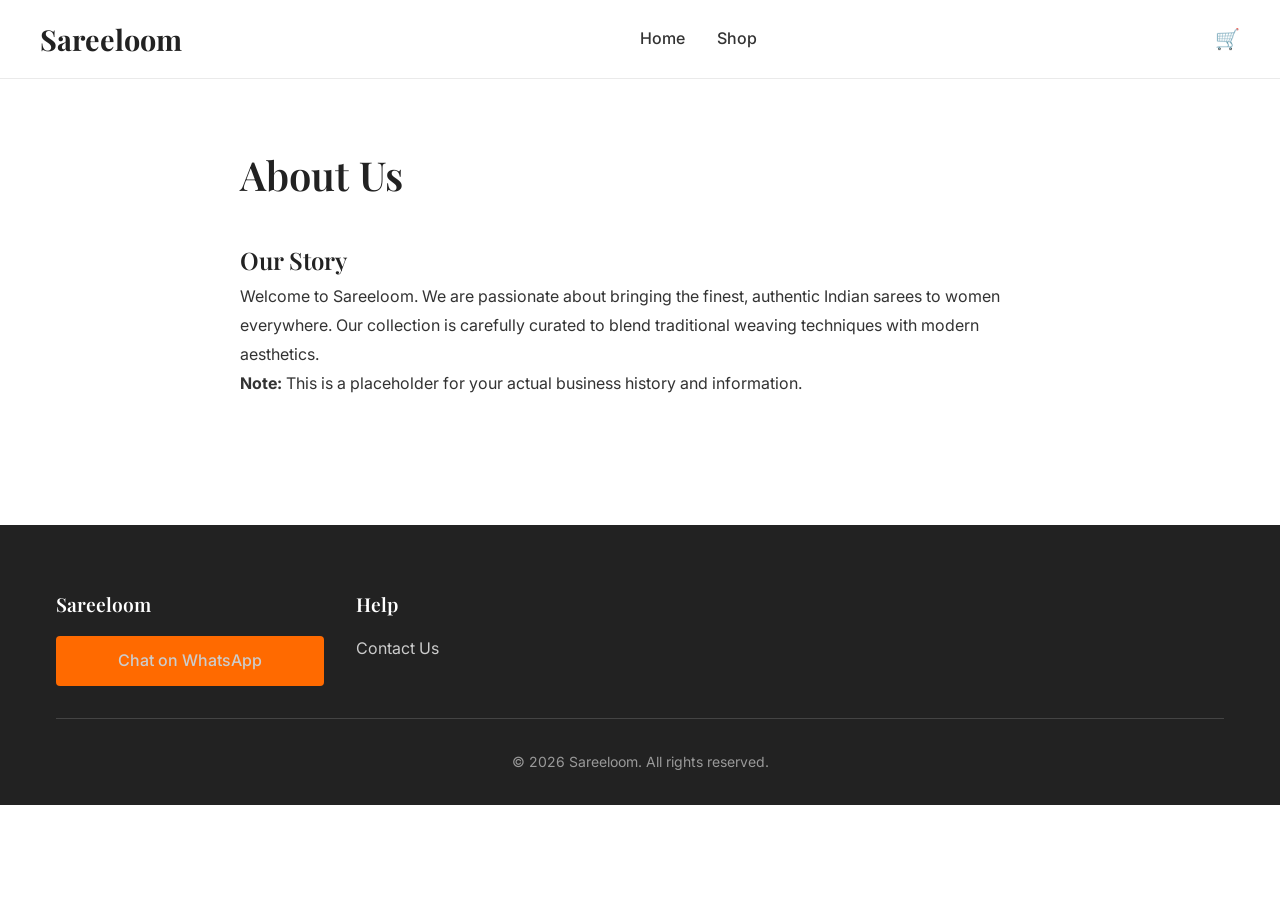
<file: about.html>
<!DOCTYPE html>
<html lang="en">
<head>
    <meta charset="UTF-8">
    <meta name="viewport" content="width=device-width, initial-scale=1.0">
    <title>About Us - Sareeloom</title>
    <link href="https://fonts.googleapis.com/css2?family=Playfair+Display:wght@400;600;700&family=Inter:wght@400;500;600&display=swap" rel="stylesheet">
    <link rel="stylesheet" href="css/styles.css">
</head>
<body>
    <header class="header">
        <div class="container header-content">
            <button class="mobile-menu-btn" id="mobile-menu-btn">☰</button>
            <a href="index.html" class="logo site-name-display">Sareeloom</a>
            <nav class="desktop-nav">
                <ul>
                    <li><a href="index.html">Home</a></li>
                    <li><a href="shop.html">Shop</a></li>
                </ul>
            </nav>
            <div class="header-actions">
                <a href="cart.html" class="icon-btn">
                    🛒
                    <span class="cart-count-badge" style="display: none;">0</span>
                </a>
            </div>
        </div>
    </header>

    <nav class="mobile-nav" id="mobile-nav">
        <ul>
            <li><a href="index.html">Home</a></li>
            <li><a href="shop.html">Shop</a></li>
            <li><a href="cart.html">Cart</a></li>
        </ul>
    </nav>

    <main class="container">
        <div style="max-width: 800px; margin: 0 auto; padding: 4rem 0;">
            <h1 class="section-title" style="text-align: left; margin-bottom: 2rem;">About Us</h1>
            <div style="line-height: 1.8;">

                <h2>Our Story</h2>
                <p>Welcome to <span class="site-name-display"></span>. We are passionate about bringing the finest, authentic Indian sarees to women everywhere. Our collection is carefully curated to blend traditional weaving techniques with modern aesthetics.</p>
                <p><strong>Note:</strong> This is a placeholder for your actual business history and information.</p>

            </div>
        </div>
    </main>

    <footer class="footer">
        <div class="container">
            <div class="footer-grid">
                <div class="footer-col">
                    <h3 class="site-name-display">Sareeloom</h3>
                    <a href="#" class="btn btn-primary btn-block whatsapp-cta">Chat on WhatsApp</a>
                </div>
                <div class="footer-col">
                    <h3>Help</h3>
                    <ul>
                        <li><a href="contact.html">Contact Us</a></li>
                    </ul>
                </div>
            </div>
            <div class="footer-bottom">
                <p>&copy; <span class="current-year"></span> <span class="site-name-display"></span>. All rights reserved.</p>
            </div>
        </div>
    </footer>

    <script src="js/config.js"></script>
    <script src="js/utils.js"></script>
    <script src="js/cart.js"></script>
    <script src="js/app.js"></script>
    <script>
        document.addEventListener('DOMContentLoaded', () => {
            document.querySelectorAll('.whatsapp-cta').forEach(btn => {
                btn.href = `https://wa.me/${window.siteConfig.BUSINESS_WHATSAPP_NUMBER}`;
                btn.target = "_blank";
            });

            if(document.getElementById('contact-email')) {
                document.getElementById('contact-email').textContent = window.siteConfig.BUSINESS_EMAIL;
                document.getElementById('contact-phone').textContent = window.siteConfig.BUSINESS_PHONE;
                document.getElementById('contact-hours').textContent = window.siteConfig.BUSINESS_HOURS;
            }
        });
    </script>
</body>
</html>
</file>
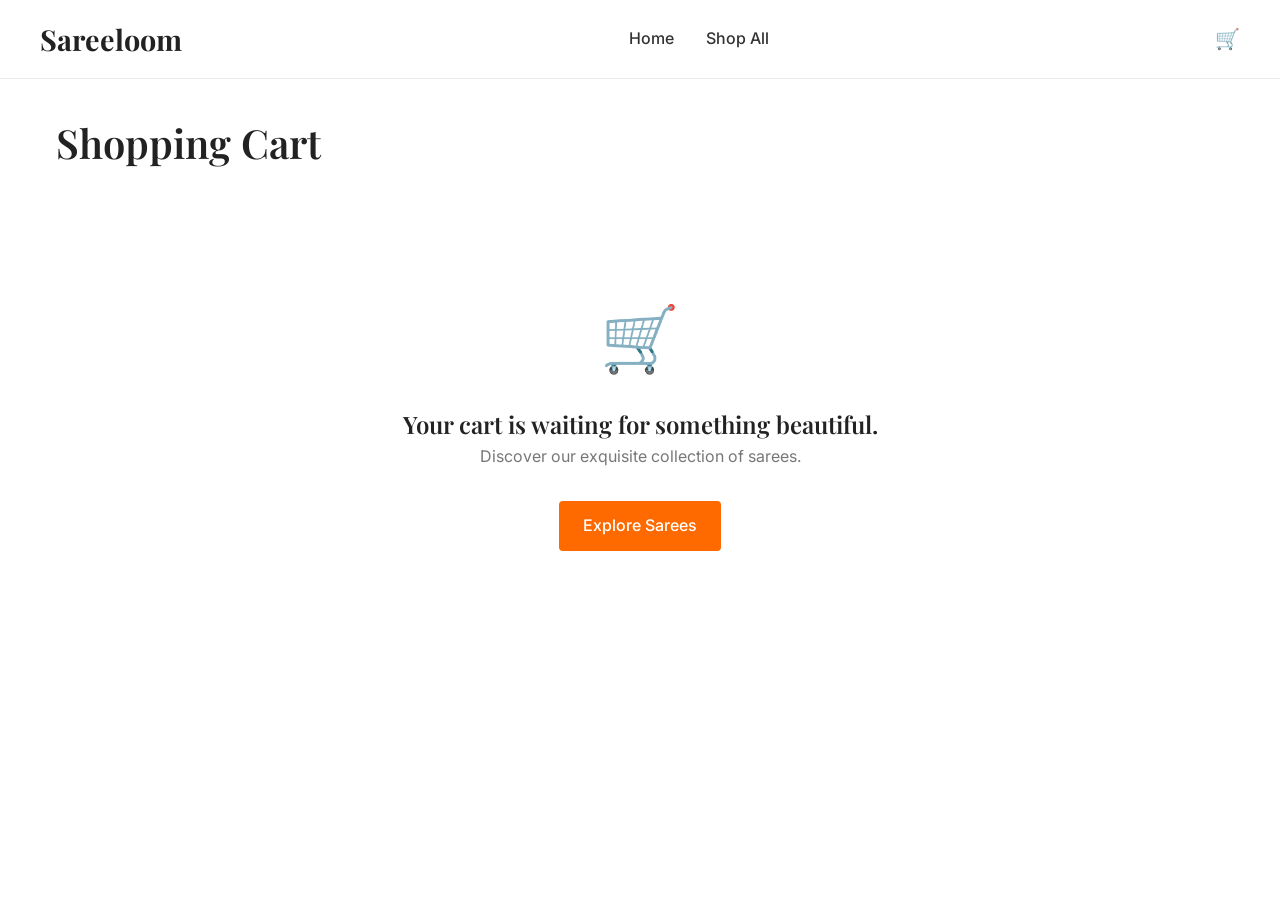
<file: cart.html>
<!DOCTYPE html>
<html lang="en">
<head>
    <meta charset="UTF-8">
    <meta name="viewport" content="width=device-width, initial-scale=1.0">
    <title>Shopping Cart - Sareeloom</title>
    <link href="https://fonts.googleapis.com/css2?family=Playfair+Display:wght@400;600;700&family=Inter:wght@400;500;600&display=swap" rel="stylesheet">
    <link rel="stylesheet" href="css/styles.css">
    <style>
        .cart-layout {
            display: flex;
            flex-direction: column;
            gap: 2rem;
            padding: 2rem 0;
        }

        .cart-items {
            flex-grow: 1;
        }

        .cart-summary {
            background-color: var(--light-bg);
            padding: 2rem;
            border-radius: 4px;
            height: max-content;
        }

        .cart-item {
            display: flex;
            gap: 1rem;
            padding: 1.5rem 0;
            border-bottom: 1px solid var(--border-color);
        }

        .cart-item-img {
            width: 100px;
            height: 133px;
            object-fit: cover;
            border-radius: 4px;
        }

        .cart-item-details {
            flex-grow: 1;
            display: flex;
            flex-direction: column;
            justify-content: space-between;
        }

        .cart-item-title {
            font-size: 1.1rem;
            margin-bottom: 0.25rem;
        }

        .cart-item-id {
            font-size: 0.8rem;
            color: var(--text-muted);
            margin-bottom: 1rem;
        }

        .cart-item-actions {
            display: flex;
            justify-content: space-between;
            align-items: center;
        }

        .qty-controls {
            display: flex;
            align-items: center;
            border: 1px solid var(--border-color);
            border-radius: 4px;
        }

        .qty-controls button {
            background: none;
            border: none;
            padding: 0.25rem 0.75rem;
            cursor: pointer;
        }

        .qty-controls span {
            padding: 0 0.5rem;
            min-width: 30px;
            text-align: center;
        }

        .remove-btn {
            background: none;
            border: none;
            color: #d32f2f;
            cursor: pointer;
            font-size: 0.9rem;
            text-decoration: underline;
        }

        .summary-row {
            display: flex;
            justify-content: space-between;
            margin-bottom: 1rem;
            padding-bottom: 1rem;
            border-bottom: 1px solid var(--border-color);
        }

        .summary-total {
            font-size: 1.25rem;
            font-weight: 600;
            border-bottom: none;
            margin-bottom: 1.5rem;
        }

        .coupon-box {
            display: flex;
            gap: 0.5rem;
            margin-bottom: 1.5rem;
        }

        @media (min-width: 768px) {
            .cart-layout {
                flex-direction: row;
            }
            .cart-summary {
                width: 350px;
                flex-shrink: 0;
            }
        }
    </style>
</head>
<body>
    <header class="header">
        <div class="container header-content">
            <button class="mobile-menu-btn" id="mobile-menu-btn">☰</button>
            <a href="index.html" class="logo site-name-display">Sareeloom</a>
            <nav class="desktop-nav">
                <ul>
                    <li><a href="index.html">Home</a></li>
                    <li><a href="shop.html">Shop All</a></li>
                </ul>
            </nav>
            <div class="header-actions">
                <a href="cart.html" class="icon-btn">
                    🛒
                    <span class="cart-count-badge" style="display: none;">0</span>
                </a>
            </div>
        </div>
    </header>

    <main class="container">
        <h1 class="section-title" style="text-align: left; margin-top: 2rem; margin-bottom: 0;">Shopping Cart</h1>

        <div id="cart-container" class="cart-layout">
            <!-- Rendered by JS -->
        </div>
    </main>

    <script src="js/config.js"></script>
    <script src="js/products.js"></script>
    <script src="js/utils.js"></script>
    <script src="js/cart.js"></script>
    <script src="js/app.js"></script>
    <script>
        document.addEventListener('DOMContentLoaded', () => {
            const container = document.getElementById('cart-container');

            function renderCart() {
                const cart = cartManager.getCart();
                const totals = cartManager.getCartTotals();

                if (cart.length === 0) {
                    container.innerHTML = `
                        <div style="text-align: center; width: 100%; padding: 5rem 0;">
                            <div style="font-size: 4rem; margin-bottom: 1rem;">🛒</div>
                            <h2>Your cart is waiting for something beautiful.</h2>
                            <p style="color: var(--text-muted); margin-bottom: 2rem;">Discover our exquisite collection of sarees.</p>
                            <a href="shop.html" class="btn btn-primary">Explore Sarees</a>
                        </div>
                    `;
                    return;
                }

                let itemsHtml = '<div class="cart-items">';
                cart.forEach((item, index) => {
                    itemsHtml += `
                        <div class="cart-item">
                            <img src="${item.image}" alt="${item.name}" class="cart-item-img">
                            <div class="cart-item-details">
                                <div>
                                    <h3 class="cart-item-title">${item.name}</h3>
                                    <div class="cart-item-id">ID: ${item.id}</div>
                                    <div style="font-weight: 600; color: var(--primary-color);">${utils.formatCurrency(item.price)}</div>
                                </div>
                                <div class="cart-item-actions">
                                    <div class="qty-controls">
                                        <button onclick="updateQty(${index}, ${item.quantity - 1})">-</button>
                                        <span>${item.quantity}</span>
                                        <button onclick="updateQty(${index}, ${item.quantity + 1})">+</button>
                                    </div>
                                    <button class="remove-btn" onclick="removeItem(${index})">Remove</button>
                                </div>
                            </div>
                        </div>
                    `;
                });
                itemsHtml += '</div>';

                const appliedCoupon = cartManager.getAppliedCoupon();

                let summaryHtml = `
                    <div class="cart-summary">
                        <h3>Order Summary</h3>
                        <div style="margin-top: 1.5rem;">
                            <div class="summary-row">
                                <span>Subtotal</span>
                                <span>${utils.formatCurrency(totals.subtotal)}</span>
                            </div>

                            ${appliedCoupon ? `
                                <div class="summary-row" style="color: #388e3c;">
                                    <span>Discount (${appliedCoupon}) <button onclick="removeCoupon()" style="background:none; border:none; color:red; cursor:pointer; font-size:0.8rem;">[Remove]</button></span>
                                    <span>-${utils.formatCurrency(totals.discount)}</span>
                                </div>
                            ` : ''}

                            <div class="summary-row">
                                <span>Shipping</span>
                                <span>${totals.shipping === 0 ? 'FREE' : utils.formatCurrency(totals.shipping)}</span>
                            </div>

                            <div class="summary-row summary-total">
                                <span>Total</span>
                                <span>${utils.formatCurrency(totals.total)}</span>
                            </div>

                            ${!appliedCoupon ? `
                                <div class="coupon-box">
                                    <input type="text" id="coupon-input" class="form-control" placeholder="Coupon Code">
                                    <button class="btn btn-outline" onclick="applyCoupon()">Apply</button>
                                </div>
                            ` : ''}

                            <a href="checkout.html" class="btn btn-primary btn-block">Proceed to Checkout</a>

                            <div style="margin-top: 1rem; font-size: 0.8rem; color: var(--text-muted); text-align: center;">
                                Shipping & taxes calculated at checkout.<br>
                                Payment handled via WhatsApp.
                            </div>
                        </div>
                    </div>
                `;

                container.innerHTML = itemsHtml + summaryHtml;
            }

            window.updateQty = function(index, newQty) {
                if (newQty < 1) return;
                cartManager.updateQuantity(index, newQty);
                renderCart();
            };

            window.removeItem = function(index) {
                cartManager.removeFromCart(index);
                renderCart();
            };

            window.applyCoupon = function() {
                const input = document.getElementById('coupon-input').value.trim().toUpperCase();
                if (input) {
                    cartManager.applyCoupon(input);
                    renderCart();
                }
            };

            window.removeCoupon = function() {
                cartManager.removeCoupon();
                renderCart();
            };

            renderCart();
        });
    </script>
</body>
</html>
</file>
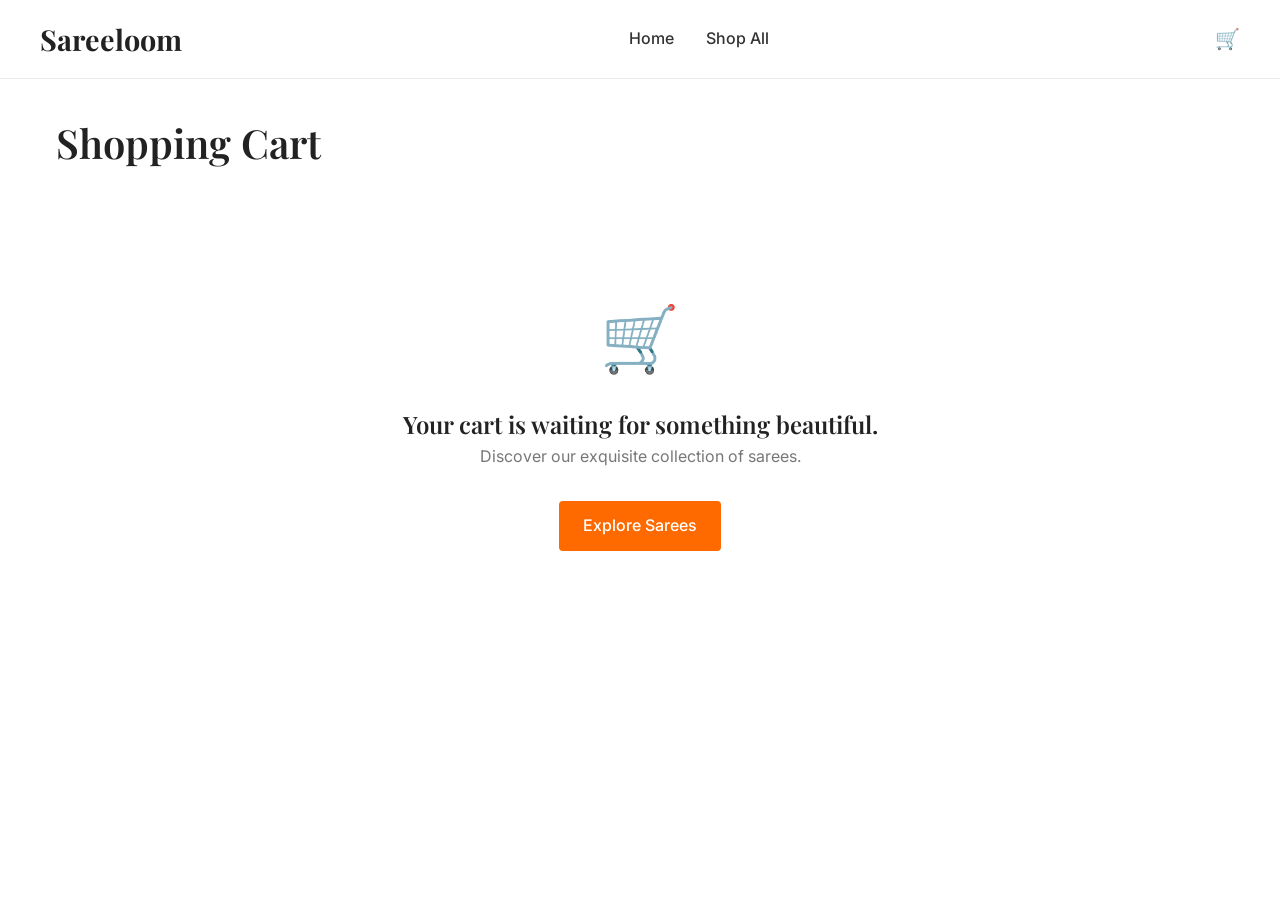
<file: checkout.html>
<!DOCTYPE html>
<html lang="en">
<head>
    <meta charset="UTF-8">
    <meta name="viewport" content="width=device-width, initial-scale=1.0">
    <title>Checkout - Sareeloom</title>
    <link href="https://fonts.googleapis.com/css2?family=Playfair+Display:wght@400;600;700&family=Inter:wght@400;500;600&display=swap" rel="stylesheet">
    <link rel="stylesheet" href="css/styles.css">
    <style>
        .checkout-layout {
            display: flex;
            flex-direction: column;
            gap: 2rem;
            padding: 2rem 0;
        }

        .checkout-form {
            flex-grow: 1;
        }

        .checkout-summary {
            background-color: var(--light-bg);
            padding: 2rem;
            border-radius: 4px;
            height: max-content;
        }

        .form-section {
            margin-bottom: 2rem;
            padding-bottom: 2rem;
            border-bottom: 1px solid var(--border-color);
        }

        .form-section-title {
            margin-bottom: 1.5rem;
            font-size: 1.25rem;
        }

        .form-row {
            display: grid;
            grid-template-columns: 1fr;
            gap: 1rem;
            margin-bottom: 1rem;
        }

        .error-message {
            color: #d32f2f;
            font-size: 0.8rem;
            margin-top: 0.25rem;
            display: none;
        }

        .form-control.invalid {
            border-color: #d32f2f;
        }

        .order-item-mini {
            display: flex;
            justify-content: space-between;
            margin-bottom: 0.5rem;
            font-size: 0.9rem;
        }

        .summary-totals {
            margin-top: 1.5rem;
            padding-top: 1.5rem;
            border-top: 1px solid var(--border-color);
        }

        .summary-row {
            display: flex;
            justify-content: space-between;
            margin-bottom: 0.5rem;
        }

        .whatsapp-btn {
            background-color: #25D366;
            color: white;
            font-size: 1.1rem;
            padding: 1rem;
            display: flex;
            justify-content: center;
            align-items: center;
            gap: 0.5rem;
            border-radius: 4px;
            border: none;
            width: 100%;
            cursor: pointer;
            font-weight: bold;
            margin-top: 1.5rem;
        }

        .whatsapp-btn:hover {
            background-color: #128C7E;
        }

        #order-success {
            display: none;
            text-align: center;
            padding: 4rem 1rem;
        }

        @media (min-width: 768px) {
            .checkout-layout {
                flex-direction: row;
            }
            .checkout-summary {
                width: 400px;
                flex-shrink: 0;
            }
            .form-row.two-col {
                grid-template-columns: 1fr 1fr;
            }
        }
    </style>
</head>
<body>
    <header class="header">
        <div class="container header-content">
            <a href="index.html" class="logo site-name-display">Sareeloom</a>
            <div style="font-weight: 500;">Secure Checkout</div>
        </div>
    </header>

    <main class="container">
        <div id="checkout-container" class="checkout-layout">
            <div class="checkout-form">
                <form id="order-form">
                    <div class="form-section">
                        <h2 class="form-section-title">Customer Information</h2>
                        <div class="form-group">
                            <label class="form-label">Full Name *</label>
                            <input type="text" id="cust-name" class="form-control" required>
                        </div>
                        <div class="form-row two-col">
                            <div class="form-group">
                                <label class="form-label">Mobile Number (10 digits) *</label>
                                <input type="tel" id="cust-mobile" class="form-control" pattern="[0-9]{10}" placeholder="9876543210" required>
                                <div class="error-message" id="mobile-error">Please enter a valid 10-digit mobile number</div>
                            </div>
                            <div class="form-group">
                                <label class="form-label">Email (Optional)</label>
                                <input type="email" id="cust-email" class="form-control">
                            </div>
                        </div>
                    </div>

                    <div class="form-section">
                        <h2 class="form-section-title">Delivery Address</h2>
                        <div class="form-group">
                            <label class="form-label">House / Flat Number *</label>
                            <input type="text" id="addr-house" class="form-control" required>
                        </div>
                        <div class="form-group">
                            <label class="form-label">Street / Area *</label>
                            <input type="text" id="addr-street" class="form-control" required>
                        </div>
                        <div class="form-group">
                            <label class="form-label">Landmark (Optional)</label>
                            <input type="text" id="addr-landmark" class="form-control">
                        </div>
                        <div class="form-row two-col">
                            <div class="form-group">
                                <label class="form-label">City *</label>
                                <input type="text" id="addr-city" class="form-control" required>
                            </div>
                            <div class="form-group">
                                <label class="form-label">State *</label>
                                <select id="addr-state" class="form-control" required>
                                    <option value="">Select State</option>
                                    <option value="Andhra Pradesh">Andhra Pradesh</option>
                                    <option value="Karnataka">Karnataka</option>
                                    <option value="Kerala">Kerala</option>
                                    <option value="Maharashtra">Maharashtra</option>
                                    <option value="Tamil Nadu">Tamil Nadu</option>
                                    <option value="Telangana">Telangana</option>
                                    <option value="Other">Other</option>
                                </select>
                            </div>
                        </div>
                        <div class="form-group">
                            <label class="form-label">Pincode (6 digits) *</label>
                            <input type="text" id="addr-pincode" class="form-control" pattern="[0-9]{6}" required>
                            <div class="error-message" id="pincode-error">Please enter a valid 6-digit pincode</div>
                        </div>
                    </div>

                    <div class="form-section" style="border-bottom: none;">
                        <h2 class="form-section-title">Order Notes (Optional)</h2>
                        <div class="form-group">
                            <textarea id="order-notes" class="form-control" rows="3" placeholder="Special instructions for delivery..."></textarea>
                        </div>
                    </div>
                </form>
            </div>

            <div class="checkout-summary">
                <h2 style="font-size: 1.25rem; margin-bottom: 1.5rem;">Order Review</h2>
                <div id="summary-items"></div>

                <div class="summary-totals" id="summary-totals"></div>

                <div style="background-color: #fff3e0; padding: 1rem; border-radius: 4px; margin-top: 1.5rem; font-size: 0.85rem; color: #e65100; border: 1px solid #ffe0b2;">
                    <strong>Note:</strong> We will confirm your payment and delivery details on WhatsApp.
                </div>

                <button type="button" id="place-order-btn" class="whatsapp-btn">
                    Order on WhatsApp
                </button>
            </div>
        </div>

        <div id="order-success">
            <div style="font-size: 4rem; color: #25D366; margin-bottom: 1rem;">✓</div>
            <h1 style="margin-bottom: 1rem;">Order Ready!</h1>
            <p style="font-size: 1.1rem; margin-bottom: 2rem;">WhatsApp has been opened with your order details.<br><strong>Please press SEND in WhatsApp to submit your order.</strong></p>

            <div style="background: var(--light-bg); padding: 1.5rem; border-radius: 4px; display: inline-block; text-align: left; margin-bottom: 2rem;">
                <div><strong>Order Reference:</strong> <span id="success-order-id"></span></div>
            </div>

            <div style="display: flex; gap: 1rem; justify-content: center; flex-wrap: wrap;">
                <button class="btn btn-outline" id="copy-msg-btn">Copy Order Message</button>
                <button class="btn btn-primary" id="reopen-wa-btn">Open WhatsApp Again</button>
                <a href="index.html" class="btn btn-outline">Continue Shopping</a>
            </div>
        </div>
    </main>

    <script src="js/config.js"></script>
    <script src="js/products.js"></script>
    <script src="js/utils.js"></script>
    <script src="js/cart.js"></script>
    <script src="js/whatsapp.js"></script>
    <script>
        document.addEventListener('DOMContentLoaded', () => {
            const cart = cartManager.getCart();

            if (cart.length === 0) {
                window.location.href = 'cart.html';
                return;
            }

            // Render Summary
            const summaryItems = document.getElementById('summary-items');
            let itemsHtml = '';
            cart.forEach(item => {
                itemsHtml += `
                    <div class="order-item-mini">
                        <div>
                            <div>${item.name} <span style="color:var(--text-muted)">x${item.quantity}</span></div>
                            <div style="font-size:0.75rem; color:var(--text-muted)">ID: ${item.id}</div>
                        </div>
                        <div>${utils.formatCurrency(item.price * item.quantity)}</div>
                    </div>
                `;
            });
            summaryItems.innerHTML = itemsHtml;

            const totals = cartManager.getCartTotals();
            const summaryTotals = document.getElementById('summary-totals');

            summaryTotals.innerHTML = `
                <div class="summary-row">
                    <span>Subtotal</span>
                    <span>${utils.formatCurrency(totals.subtotal)}</span>
                </div>
                ${totals.discount > 0 ? `
                <div class="summary-row" style="color: #388e3c;">
                    <span>Discount</span>
                    <span>-${utils.formatCurrency(totals.discount)}</span>
                </div>
                ` : ''}
                <div class="summary-row">
                    <span>Shipping</span>
                    <span>${totals.shipping === 0 ? 'FREE' : utils.formatCurrency(totals.shipping)}</span>
                </div>
                <div class="summary-row" style="font-size: 1.25rem; font-weight: bold; margin-top: 1rem;">
                    <span>Total</span>
                    <span>${utils.formatCurrency(totals.total)}</span>
                </div>
            `;

            // Form Validation and Submission
            const placeOrderBtn = document.getElementById('place-order-btn');
            const form = document.getElementById('order-form');
            let generatedMessage = '';
            let currentOrderId = '';

            placeOrderBtn.addEventListener('click', () => {
                // Validate form manually to show custom messages if needed
                if (!form.checkValidity()) {
                    form.reportValidity();
                    return;
                }

                // Custom validations
                const mobile = document.getElementById('cust-mobile').value;
                if (!/^\d{10}$/.test(mobile)) {
                    document.getElementById('mobile-error').style.display = 'block';
                    document.getElementById('cust-mobile').classList.add('invalid');
                    return;
                } else {
                    document.getElementById('mobile-error').style.display = 'none';
                    document.getElementById('cust-mobile').classList.remove('invalid');
                }

                const pincode = document.getElementById('addr-pincode').value;
                if (!/^\d{6}$/.test(pincode)) {
                    document.getElementById('pincode-error').style.display = 'block';
                    document.getElementById('addr-pincode').classList.add('invalid');
                    return;
                } else {
                    document.getElementById('pincode-error').style.display = 'none';
                    document.getElementById('addr-pincode').classList.remove('invalid');
                }

                // Gather data
                const customerDetails = {
                    name: document.getElementById('cust-name').value,
                    mobile: document.getElementById('cust-mobile').value,
                    email: document.getElementById('cust-email').value,
                    house: document.getElementById('addr-house').value,
                    street: document.getElementById('addr-street').value,
                    landmark: document.getElementById('addr-landmark').value,
                    city: document.getElementById('addr-city').value,
                    state: document.getElementById('addr-state').value,
                    pincode: document.getElementById('addr-pincode').value,
                    notes: document.getElementById('order-notes').value
                };

                // Generate ID and Message
                currentOrderId = utils.generateOrderId();
                generatedMessage = whatsappManager.generateOrderMessage(customerDetails, currentOrderId);

                // Open WhatsApp
                whatsappManager.openWhatsApp(generatedMessage);

                // Show Success Screen
                document.getElementById('checkout-container').style.display = 'none';
                document.getElementById('order-success').style.display = 'block';
                document.getElementById('success-order-id').textContent = currentOrderId;

                // Clear cart
                cartManager.clearCart();
                cartManager.removeCoupon();
            });

            document.getElementById('copy-msg-btn').addEventListener('click', () => {
                navigator.clipboard.writeText(generatedMessage).then(() => {
                    utils.showToast('Order message copied to clipboard!');
                }).catch(err => {
                    console.error('Failed to copy text: ', err);
                });
            });

            document.getElementById('reopen-wa-btn').addEventListener('click', () => {
                whatsappManager.openWhatsApp(generatedMessage);
            });
        });
    </script>
</body>
</html>
</file>
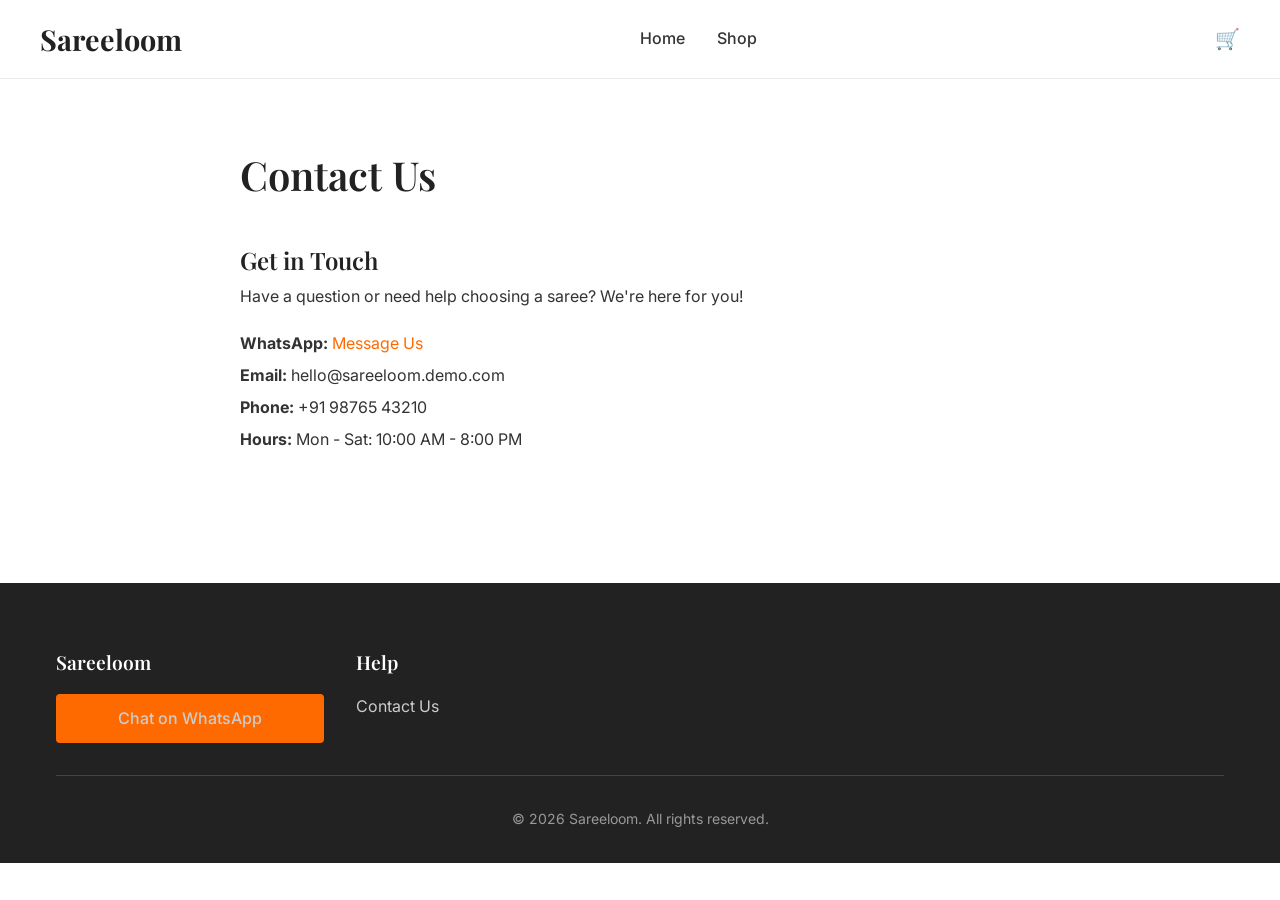
<file: contact.html>
<!DOCTYPE html>
<html lang="en">
<head>
    <meta charset="UTF-8">
    <meta name="viewport" content="width=device-width, initial-scale=1.0">
    <title>Contact Us - Sareeloom</title>
    <link href="https://fonts.googleapis.com/css2?family=Playfair+Display:wght@400;600;700&family=Inter:wght@400;500;600&display=swap" rel="stylesheet">
    <link rel="stylesheet" href="css/styles.css">
</head>
<body>
    <header class="header">
        <div class="container header-content">
            <button class="mobile-menu-btn" id="mobile-menu-btn">☰</button>
            <a href="index.html" class="logo site-name-display">Sareeloom</a>
            <nav class="desktop-nav">
                <ul>
                    <li><a href="index.html">Home</a></li>
                    <li><a href="shop.html">Shop</a></li>
                </ul>
            </nav>
            <div class="header-actions">
                <a href="cart.html" class="icon-btn">
                    🛒
                    <span class="cart-count-badge" style="display: none;">0</span>
                </a>
            </div>
        </div>
    </header>

    <nav class="mobile-nav" id="mobile-nav">
        <ul>
            <li><a href="index.html">Home</a></li>
            <li><a href="shop.html">Shop</a></li>
            <li><a href="cart.html">Cart</a></li>
        </ul>
    </nav>

    <main class="container">
        <div style="max-width: 800px; margin: 0 auto; padding: 4rem 0;">
            <h1 class="section-title" style="text-align: left; margin-bottom: 2rem;">Contact Us</h1>
            <div style="line-height: 1.8;">

                <div style="display: grid; grid-template-columns: repeat(auto-fit, minmax(300px, 1fr)); gap: 2rem;">
                    <div>
                        <h2>Get in Touch</h2>
                        <p>Have a question or need help choosing a saree? We're here for you!</p>
                        <ul style="margin-top: 1rem; line-height: 2;">
                            <li><strong>WhatsApp:</strong> <a href="#" class="whatsapp-cta" style="color: var(--primary-color);">Message Us</a></li>
                            <li><strong>Email:</strong> <span id="contact-email"></span></li>
                            <li><strong>Phone:</strong> <span id="contact-phone"></span></li>
                            <li><strong>Hours:</strong> <span id="contact-hours"></span></li>
                        </ul>
                    </div>
                </div>

            </div>
        </div>
    </main>

    <footer class="footer">
        <div class="container">
            <div class="footer-grid">
                <div class="footer-col">
                    <h3 class="site-name-display">Sareeloom</h3>
                    <a href="#" class="btn btn-primary btn-block whatsapp-cta">Chat on WhatsApp</a>
                </div>
                <div class="footer-col">
                    <h3>Help</h3>
                    <ul>
                        <li><a href="contact.html">Contact Us</a></li>
                    </ul>
                </div>
            </div>
            <div class="footer-bottom">
                <p>&copy; <span class="current-year"></span> <span class="site-name-display"></span>. All rights reserved.</p>
            </div>
        </div>
    </footer>

    <script src="js/config.js"></script>
    <script src="js/utils.js"></script>
    <script src="js/cart.js"></script>
    <script src="js/app.js"></script>
    <script>
        document.addEventListener('DOMContentLoaded', () => {
            document.querySelectorAll('.whatsapp-cta').forEach(btn => {
                btn.href = `https://wa.me/${window.siteConfig.BUSINESS_WHATSAPP_NUMBER}`;
                btn.target = "_blank";
            });

            if(document.getElementById('contact-email')) {
                document.getElementById('contact-email').textContent = window.siteConfig.BUSINESS_EMAIL;
                document.getElementById('contact-phone').textContent = window.siteConfig.BUSINESS_PHONE;
                document.getElementById('contact-hours').textContent = window.siteConfig.BUSINESS_HOURS;
            }
        });
    </script>
</body>
</html>
</file>
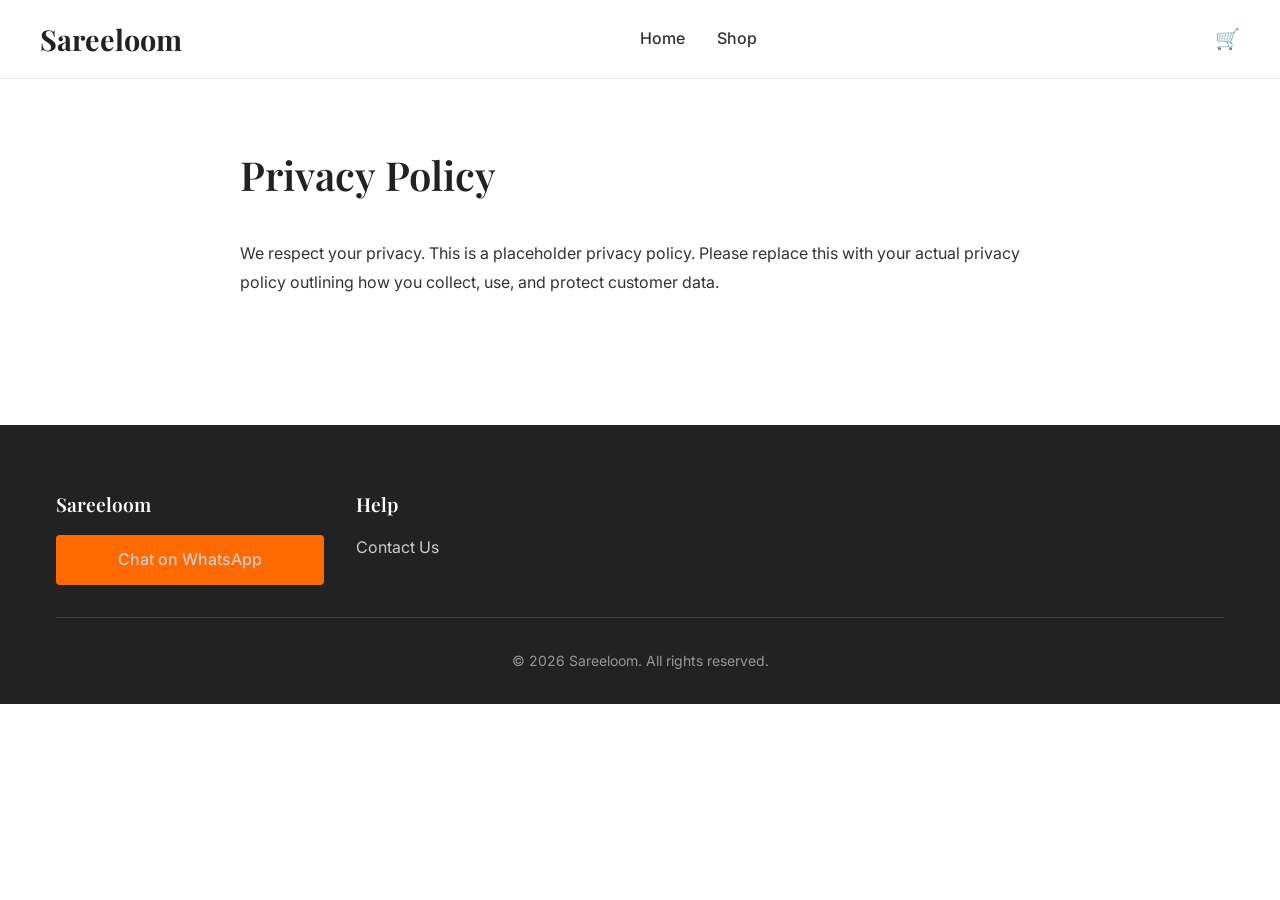
<file: privacy.html>
<!DOCTYPE html>
<html lang="en">
<head>
    <meta charset="UTF-8">
    <meta name="viewport" content="width=device-width, initial-scale=1.0">
    <title>Privacy Policy - Sareeloom</title>
    <link href="https://fonts.googleapis.com/css2?family=Playfair+Display:wght@400;600;700&family=Inter:wght@400;500;600&display=swap" rel="stylesheet">
    <link rel="stylesheet" href="css/styles.css">
</head>
<body>
    <header class="header">
        <div class="container header-content">
            <button class="mobile-menu-btn" id="mobile-menu-btn">☰</button>
            <a href="index.html" class="logo site-name-display">Sareeloom</a>
            <nav class="desktop-nav">
                <ul>
                    <li><a href="index.html">Home</a></li>
                    <li><a href="shop.html">Shop</a></li>
                </ul>
            </nav>
            <div class="header-actions">
                <a href="cart.html" class="icon-btn">
                    🛒
                    <span class="cart-count-badge" style="display: none;">0</span>
                </a>
            </div>
        </div>
    </header>

    <nav class="mobile-nav" id="mobile-nav">
        <ul>
            <li><a href="index.html">Home</a></li>
            <li><a href="shop.html">Shop</a></li>
            <li><a href="cart.html">Cart</a></li>
        </ul>
    </nav>

    <main class="container">
        <div style="max-width: 800px; margin: 0 auto; padding: 4rem 0;">
            <h1 class="section-title" style="text-align: left; margin-bottom: 2rem;">Privacy Policy</h1>
            <div style="line-height: 1.8;">
                <p>We respect your privacy. This is a placeholder privacy policy. Please replace this with your actual privacy policy outlining how you collect, use, and protect customer data.</p>
            </div>
        </div>
    </main>

    <footer class="footer">
        <div class="container">
            <div class="footer-grid">
                <div class="footer-col">
                    <h3 class="site-name-display">Sareeloom</h3>
                    <a href="#" class="btn btn-primary btn-block whatsapp-cta">Chat on WhatsApp</a>
                </div>
                <div class="footer-col">
                    <h3>Help</h3>
                    <ul>
                        <li><a href="contact.html">Contact Us</a></li>
                    </ul>
                </div>
            </div>
            <div class="footer-bottom">
                <p>&copy; <span class="current-year"></span> <span class="site-name-display"></span>. All rights reserved.</p>
            </div>
        </div>
    </footer>

    <script src="js/config.js"></script>
    <script src="js/utils.js"></script>
    <script src="js/cart.js"></script>
    <script src="js/app.js"></script>
    <script>
        document.addEventListener('DOMContentLoaded', () => {
            document.querySelectorAll('.whatsapp-cta').forEach(btn => {
                btn.href = `https://wa.me/${window.siteConfig.BUSINESS_WHATSAPP_NUMBER}`;
                btn.target = "_blank";
            });

            if(document.getElementById('contact-email')) {
                document.getElementById('contact-email').textContent = window.siteConfig.BUSINESS_EMAIL;
                document.getElementById('contact-phone').textContent = window.siteConfig.BUSINESS_PHONE;
                document.getElementById('contact-hours').textContent = window.siteConfig.BUSINESS_HOURS;
            }
        });
    </script>
</body>
</html>
</file>
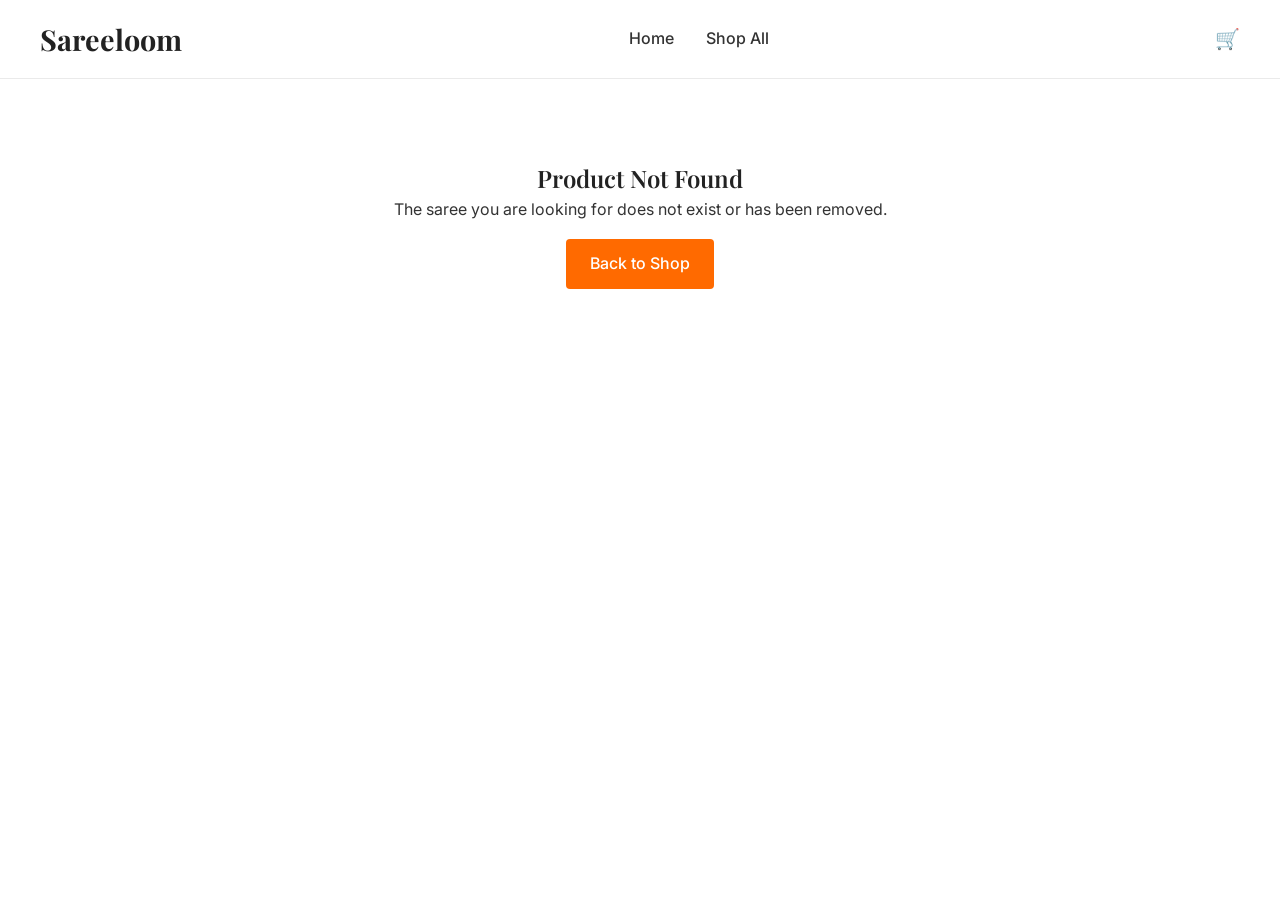
<file: product.html>
<!DOCTYPE html>
<html lang="en">
<head>
    <meta charset="UTF-8">
    <meta name="viewport" content="width=device-width, initial-scale=1.0">
    <title>Product Details - Sareeloom</title>
    <link href="https://fonts.googleapis.com/css2?family=Playfair+Display:wght@400;600;700&family=Inter:wght@400;500;600&display=swap" rel="stylesheet">
    <link rel="stylesheet" href="css/styles.css">
    <style>
        .product-layout {
            display: flex;
            flex-direction: column;
            gap: 2rem;
            padding: 2rem 0;
        }

        .product-gallery {
            width: 100%;
        }

        .main-image-container {
            width: 100%;
            margin-bottom: 1rem;
            border: 1px solid var(--border-color);
            border-radius: 4px;
            overflow: hidden;
        }

        .main-image-container img {
            width: 100%;
            height: auto;
            object-fit: cover;
        }

        .thumbnail-list {
            display: flex;
            gap: 0.5rem;
            overflow-x: auto;
        }

        .thumbnail {
            width: 80px;
            height: 80px;
            border: 1px solid var(--border-color);
            border-radius: 4px;
            cursor: pointer;
            object-fit: cover;
        }

        .thumbnail.active {
            border: 2px solid var(--primary-color);
        }

        .product-details {
            width: 100%;
        }

        .pd-title {
            font-size: 2rem;
            margin-bottom: 0.5rem;
        }

        .pd-id {
            color: var(--text-muted);
            font-size: 0.9rem;
            margin-bottom: 1rem;
        }

        .pd-price-wrap {
            display: flex;
            align-items: center;
            gap: 1rem;
            margin-bottom: 1.5rem;
            padding-bottom: 1.5rem;
            border-bottom: 1px solid var(--border-color);
        }

        .pd-price {
            font-size: 1.8rem;
            color: var(--primary-color);
            font-weight: 600;
        }

        .pd-original {
            text-decoration: line-through;
            color: var(--text-muted);
            font-size: 1.2rem;
        }

        .pd-discount {
            background-color: #ffe0b2;
            color: #e65100;
            padding: 0.2rem 0.5rem;
            border-radius: 4px;
            font-size: 0.8rem;
            font-weight: bold;
        }

        .pd-specs {
            margin-bottom: 1.5rem;
        }

        .pd-spec-item {
            display: flex;
            margin-bottom: 0.5rem;
        }

        .pd-spec-label {
            width: 120px;
            font-weight: 600;
            color: var(--text-muted);
        }

        .pd-actions {
            display: flex;
            flex-direction: column;
            gap: 1rem;
            margin-top: 2rem;
        }

        .qty-selector {
            display: flex;
            align-items: center;
            border: 1px solid var(--border-color);
            border-radius: 4px;
            width: max-content;
        }

        .qty-btn {
            background: none;
            border: none;
            padding: 0.5rem 1rem;
            cursor: pointer;
            font-size: 1.2rem;
        }

        .qty-input {
            width: 40px;
            text-align: center;
            border: none;
            font-size: 1rem;
        }

        .action-buttons {
            display: flex;
            gap: 1rem;
        }

        .action-buttons .btn {
            flex: 1;
        }

        .whatsapp-order-btn {
            background-color: #25D366;
            color: white;
            display: flex;
            align-items: center;
            justify-content: center;
            gap: 0.5rem;
        }

        .whatsapp-order-btn:hover {
            background-color: #128C7E;
        }

        .pd-description {
            margin-top: 2rem;
            line-height: 1.8;
            border-top: 1px solid var(--border-color);
            padding-top: 1.5rem;
        }

        @media (min-width: 768px) {
            .product-layout {
                flex-direction: row;
                gap: 4rem;
            }
            .product-gallery {
                width: 50%;
                flex-shrink: 0;
            }
        }
    </style>
</head>
<body>
    <header class="header">
        <div class="container header-content">
            <button class="mobile-menu-btn" id="mobile-menu-btn">☰</button>
            <a href="index.html" class="logo site-name-display">Sareeloom</a>

            <nav class="desktop-nav">
                <ul>
                    <li><a href="index.html">Home</a></li>
                    <li><a href="shop.html">Shop All</a></li>
                </ul>
            </nav>

            <div class="header-actions">
                <a href="cart.html" class="icon-btn">
                    🛒
                    <span class="cart-count-badge" style="display: none;">0</span>
                </a>
            </div>
        </div>
    </header>

    <main class="container" id="product-container">
        <!-- Content injected via JS -->
    </main>

    <!-- Scripts -->
    <script src="js/config.js"></script>
    <script src="js/products.js"></script>
    <script src="js/utils.js"></script>
    <script src="js/cart.js"></script>
    <script src="js/wishlist.js"></script>
    <script src="js/whatsapp.js"></script>
    <script src="js/app.js"></script>

    <script>
        document.addEventListener('DOMContentLoaded', () => {
            const container = document.getElementById('product-container');
            const productId = utils.getURLParam('id');
            const product = utils.getProductById(productId);

            if (!product) {
                container.innerHTML = `
                    <div style="text-align: center; padding: 5rem 0;">
                        <h2>Product Not Found</h2>
                        <p>The saree you are looking for does not exist or has been removed.</p>
                        <a href="shop.html" class="btn btn-primary" style="margin-top: 1rem;">Back to Shop</a>
                    </div>
                `;
                return;
            }

            // Update page title
            document.title = `${product.name} - ${window.siteConfig.SITE_NAME}`;

            let selectedQty = 1;

            const html = `
                <div style="margin-top: 1rem; font-size: 0.9rem; color: var(--text-muted);">
                    <a href="index.html">Home</a> > <a href="shop.html">Shop</a> > <a href="shop.html?category=${encodeURIComponent(product.category)}">${product.category}</a> > ${product.name}
                </div>

                <div class="product-layout">
                    <div class="product-gallery">
                        <div class="main-image-container">
                            <img id="main-image" src="${product.images[0]}" alt="${product.name}">
                        </div>
                        <div class="thumbnail-list">
                            ${product.images.map((img, idx) => `
                                <img src="${img}" class="thumbnail ${idx === 0 ? 'active' : ''}" onclick="changeImage('${img}', this)" alt="Thumbnail">
                            `).join('')}
                        </div>
                    </div>

                    <div class="product-details">
                        <h1 class="pd-title">${product.name}</h1>
                        <div class="pd-id">Product ID: ${product.id}</div>

                        <div style="margin-bottom: 1rem; color: #f5b041;">
                            ${'★'.repeat(Math.floor(product.rating))}${product.rating % 1 !== 0 ? '½' : ''} <span style="color:var(--text-muted); font-size: 0.9rem;">(${product.reviews} reviews)</span>
                        </div>

                        <div class="pd-price-wrap">
                            <div class="pd-price">${utils.formatCurrency(product.price)}</div>
                            ${product.originalPrice > product.price ? `
                                <div class="pd-original">${utils.formatCurrency(product.originalPrice)}</div>
                                <div class="pd-discount">${product.discount}% OFF</div>
                            ` : ''}
                        </div>

                        <div class="pd-specs">
                            <div class="pd-spec-item">
                                <span class="pd-spec-label">Availability:</span>
                                <span style="color: ${product.stockStatus === 'In Stock' ? 'green' : 'red'}; font-weight: 500;">${product.stockStatus}</span>
                            </div>
                            <div class="pd-spec-item">
                                <span class="pd-spec-label">Category:</span>
                                <span>${product.category}</span>
                            </div>
                            <div class="pd-spec-item">
                                <span class="pd-spec-label">Fabric:</span>
                                <span>${product.fabric}</span>
                            </div>
                            <div class="pd-spec-item">
                                <span class="pd-spec-label">Color:</span>
                                <span>${product.color}</span>
                            </div>
                            <div class="pd-spec-item">
                                <span class="pd-spec-label">Pattern:</span>
                                <span>${product.pattern}</span>
                            </div>
                            <div class="pd-spec-item">
                                <span class="pd-spec-label">Blouse:</span>
                                <span>${product.blouseIncluded ? 'Unstitched Blouse Piece Included' : 'No Blouse Piece'}</span>
                            </div>
                        </div>

                        <div class="pd-actions">
                            <div class="qty-selector">
                                <button class="qty-btn" id="qty-minus">-</button>
                                <input type="number" class="qty-input" id="qty-input" value="1" min="1" readonly>
                                <button class="qty-btn" id="qty-plus">+</button>
                            </div>

                            <div class="action-buttons">
                                <button class="btn btn-outline" id="add-to-cart-btn">Add to Cart</button>
                                <button class="btn btn-primary" id="buy-now-btn">Buy Now</button>
                            </div>

                            <button class="btn whatsapp-order-btn" id="direct-whatsapp-btn" style="width: 100%;">
                                📱 Order This Saree on WhatsApp
                            </button>
                        </div>

                        <div class="pd-description">
                            <h3>Product Description</h3>
                            <p style="margin-top: 1rem; color: var(--text-muted);">${product.description}</p>
                        </div>
                    </div>
                </div>
            `;

            container.innerHTML = html;

            // Setup interactions
            const qtyInput = document.getElementById('qty-input');

            document.getElementById('qty-minus').addEventListener('click', () => {
                if (selectedQty > 1) {
                    selectedQty--;
                    qtyInput.value = selectedQty;
                }
            });

            document.getElementById('qty-plus').addEventListener('click', () => {
                selectedQty++;
                qtyInput.value = selectedQty;
            });

            document.getElementById('add-to-cart-btn').addEventListener('click', () => {
                cartManager.addToCart(product, selectedQty);
            });

            document.getElementById('buy-now-btn').addEventListener('click', () => {
                cartManager.addToCart(product, selectedQty);
                window.location.href = 'checkout.html';
            });

            document.getElementById('direct-whatsapp-btn').addEventListener('click', () => {
                const msg = whatsappManager.generateDirectProductMessage(product, selectedQty);
                whatsappManager.openWhatsApp(msg);
            });

            window.changeImage = function(src, el) {
                document.getElementById('main-image').src = src;
                document.querySelectorAll('.thumbnail').forEach(t => t.classList.remove('active'));
                el.classList.add('active');
            };
        });
    </script>
</body>
</html>
</file>
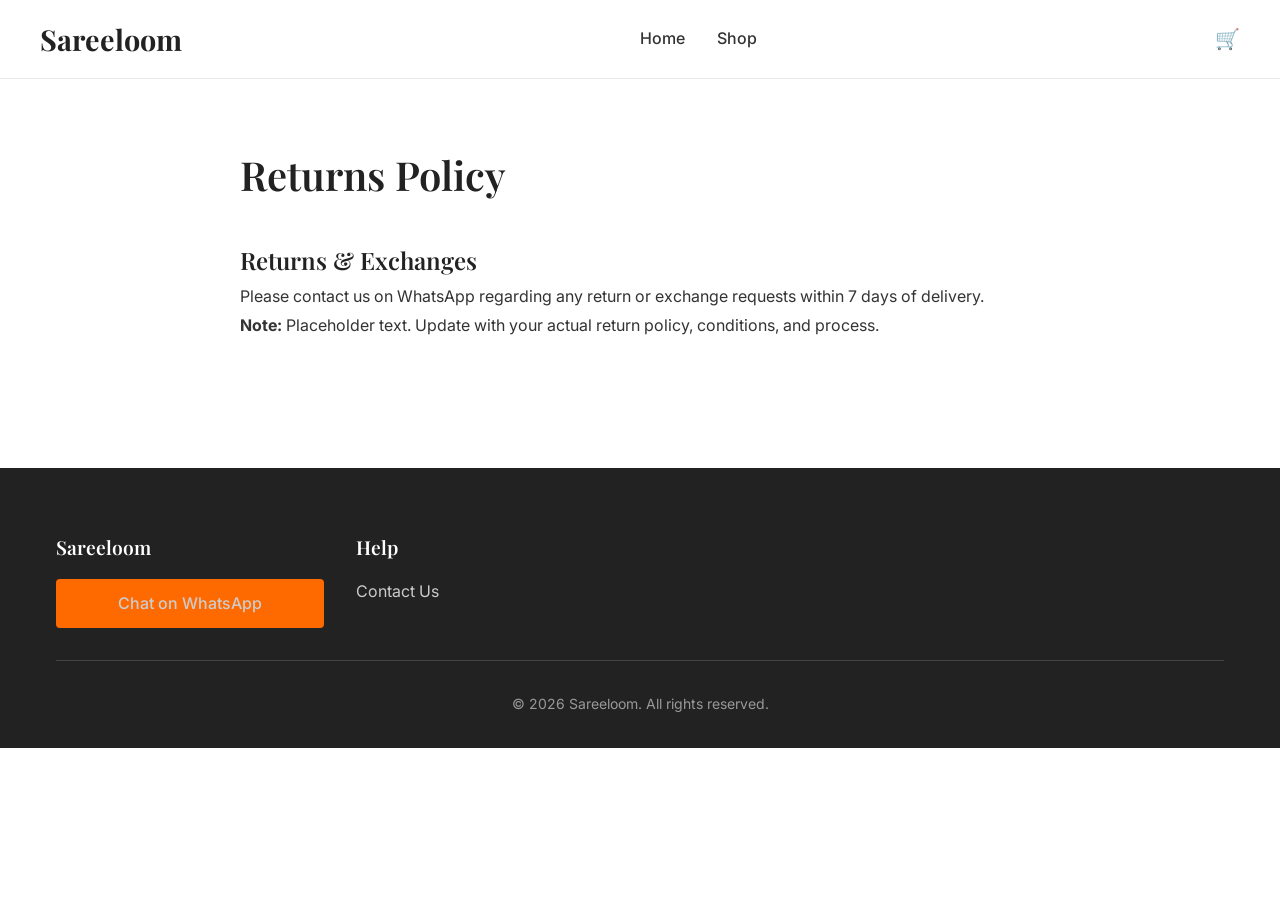
<file: returns.html>
<!DOCTYPE html>
<html lang="en">
<head>
    <meta charset="UTF-8">
    <meta name="viewport" content="width=device-width, initial-scale=1.0">
    <title>Returns Policy - Sareeloom</title>
    <link href="https://fonts.googleapis.com/css2?family=Playfair+Display:wght@400;600;700&family=Inter:wght@400;500;600&display=swap" rel="stylesheet">
    <link rel="stylesheet" href="css/styles.css">
</head>
<body>
    <header class="header">
        <div class="container header-content">
            <button class="mobile-menu-btn" id="mobile-menu-btn">☰</button>
            <a href="index.html" class="logo site-name-display">Sareeloom</a>
            <nav class="desktop-nav">
                <ul>
                    <li><a href="index.html">Home</a></li>
                    <li><a href="shop.html">Shop</a></li>
                </ul>
            </nav>
            <div class="header-actions">
                <a href="cart.html" class="icon-btn">
                    🛒
                    <span class="cart-count-badge" style="display: none;">0</span>
                </a>
            </div>
        </div>
    </header>

    <nav class="mobile-nav" id="mobile-nav">
        <ul>
            <li><a href="index.html">Home</a></li>
            <li><a href="shop.html">Shop</a></li>
            <li><a href="cart.html">Cart</a></li>
        </ul>
    </nav>

    <main class="container">
        <div style="max-width: 800px; margin: 0 auto; padding: 4rem 0;">
            <h1 class="section-title" style="text-align: left; margin-bottom: 2rem;">Returns Policy</h1>
            <div style="line-height: 1.8;">

                <h2>Returns & Exchanges</h2>
                <p>Please contact us on WhatsApp regarding any return or exchange requests within 7 days of delivery.</p>
                <p><strong>Note:</strong> Placeholder text. Update with your actual return policy, conditions, and process.</p>

            </div>
        </div>
    </main>

    <footer class="footer">
        <div class="container">
            <div class="footer-grid">
                <div class="footer-col">
                    <h3 class="site-name-display">Sareeloom</h3>
                    <a href="#" class="btn btn-primary btn-block whatsapp-cta">Chat on WhatsApp</a>
                </div>
                <div class="footer-col">
                    <h3>Help</h3>
                    <ul>
                        <li><a href="contact.html">Contact Us</a></li>
                    </ul>
                </div>
            </div>
            <div class="footer-bottom">
                <p>&copy; <span class="current-year"></span> <span class="site-name-display"></span>. All rights reserved.</p>
            </div>
        </div>
    </footer>

    <script src="js/config.js"></script>
    <script src="js/utils.js"></script>
    <script src="js/cart.js"></script>
    <script src="js/app.js"></script>
    <script>
        document.addEventListener('DOMContentLoaded', () => {
            document.querySelectorAll('.whatsapp-cta').forEach(btn => {
                btn.href = `https://wa.me/${window.siteConfig.BUSINESS_WHATSAPP_NUMBER}`;
                btn.target = "_blank";
            });

            if(document.getElementById('contact-email')) {
                document.getElementById('contact-email').textContent = window.siteConfig.BUSINESS_EMAIL;
                document.getElementById('contact-phone').textContent = window.siteConfig.BUSINESS_PHONE;
                document.getElementById('contact-hours').textContent = window.siteConfig.BUSINESS_HOURS;
            }
        });
    </script>
</body>
</html>
</file>
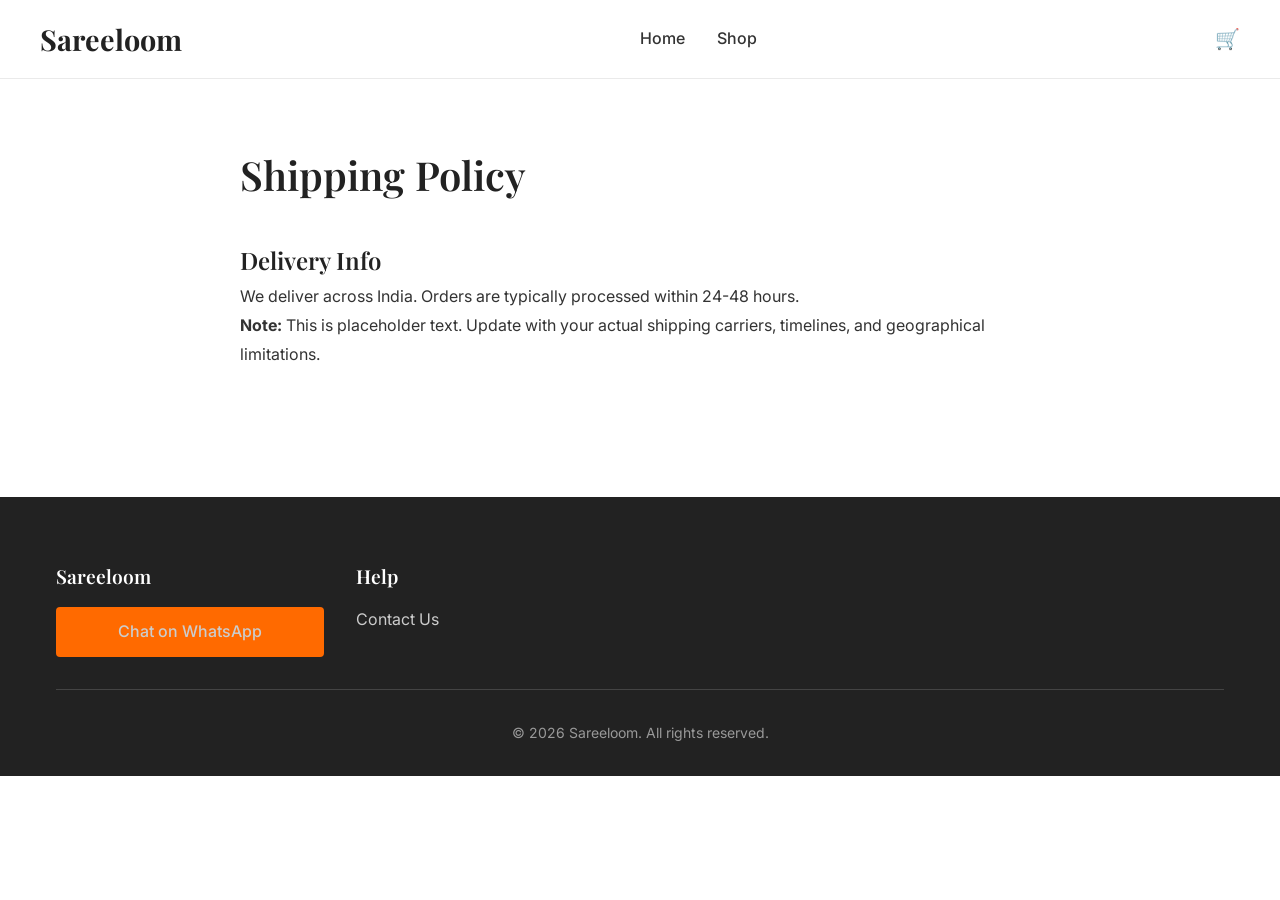
<file: shipping.html>
<!DOCTYPE html>
<html lang="en">
<head>
    <meta charset="UTF-8">
    <meta name="viewport" content="width=device-width, initial-scale=1.0">
    <title>Shipping Policy - Sareeloom</title>
    <link href="https://fonts.googleapis.com/css2?family=Playfair+Display:wght@400;600;700&family=Inter:wght@400;500;600&display=swap" rel="stylesheet">
    <link rel="stylesheet" href="css/styles.css">
</head>
<body>
    <header class="header">
        <div class="container header-content">
            <button class="mobile-menu-btn" id="mobile-menu-btn">☰</button>
            <a href="index.html" class="logo site-name-display">Sareeloom</a>
            <nav class="desktop-nav">
                <ul>
                    <li><a href="index.html">Home</a></li>
                    <li><a href="shop.html">Shop</a></li>
                </ul>
            </nav>
            <div class="header-actions">
                <a href="cart.html" class="icon-btn">
                    🛒
                    <span class="cart-count-badge" style="display: none;">0</span>
                </a>
            </div>
        </div>
    </header>

    <nav class="mobile-nav" id="mobile-nav">
        <ul>
            <li><a href="index.html">Home</a></li>
            <li><a href="shop.html">Shop</a></li>
            <li><a href="cart.html">Cart</a></li>
        </ul>
    </nav>

    <main class="container">
        <div style="max-width: 800px; margin: 0 auto; padding: 4rem 0;">
            <h1 class="section-title" style="text-align: left; margin-bottom: 2rem;">Shipping Policy</h1>
            <div style="line-height: 1.8;">

                <h2>Delivery Info</h2>
                <p>We deliver across India. Orders are typically processed within 24-48 hours.</p>
                <p><strong>Note:</strong> This is placeholder text. Update with your actual shipping carriers, timelines, and geographical limitations.</p>

            </div>
        </div>
    </main>

    <footer class="footer">
        <div class="container">
            <div class="footer-grid">
                <div class="footer-col">
                    <h3 class="site-name-display">Sareeloom</h3>
                    <a href="#" class="btn btn-primary btn-block whatsapp-cta">Chat on WhatsApp</a>
                </div>
                <div class="footer-col">
                    <h3>Help</h3>
                    <ul>
                        <li><a href="contact.html">Contact Us</a></li>
                    </ul>
                </div>
            </div>
            <div class="footer-bottom">
                <p>&copy; <span class="current-year"></span> <span class="site-name-display"></span>. All rights reserved.</p>
            </div>
        </div>
    </footer>

    <script src="js/config.js"></script>
    <script src="js/utils.js"></script>
    <script src="js/cart.js"></script>
    <script src="js/app.js"></script>
    <script>
        document.addEventListener('DOMContentLoaded', () => {
            document.querySelectorAll('.whatsapp-cta').forEach(btn => {
                btn.href = `https://wa.me/${window.siteConfig.BUSINESS_WHATSAPP_NUMBER}`;
                btn.target = "_blank";
            });

            if(document.getElementById('contact-email')) {
                document.getElementById('contact-email').textContent = window.siteConfig.BUSINESS_EMAIL;
                document.getElementById('contact-phone').textContent = window.siteConfig.BUSINESS_PHONE;
                document.getElementById('contact-hours').textContent = window.siteConfig.BUSINESS_HOURS;
            }
        });
    </script>
</body>
</html>
</file>
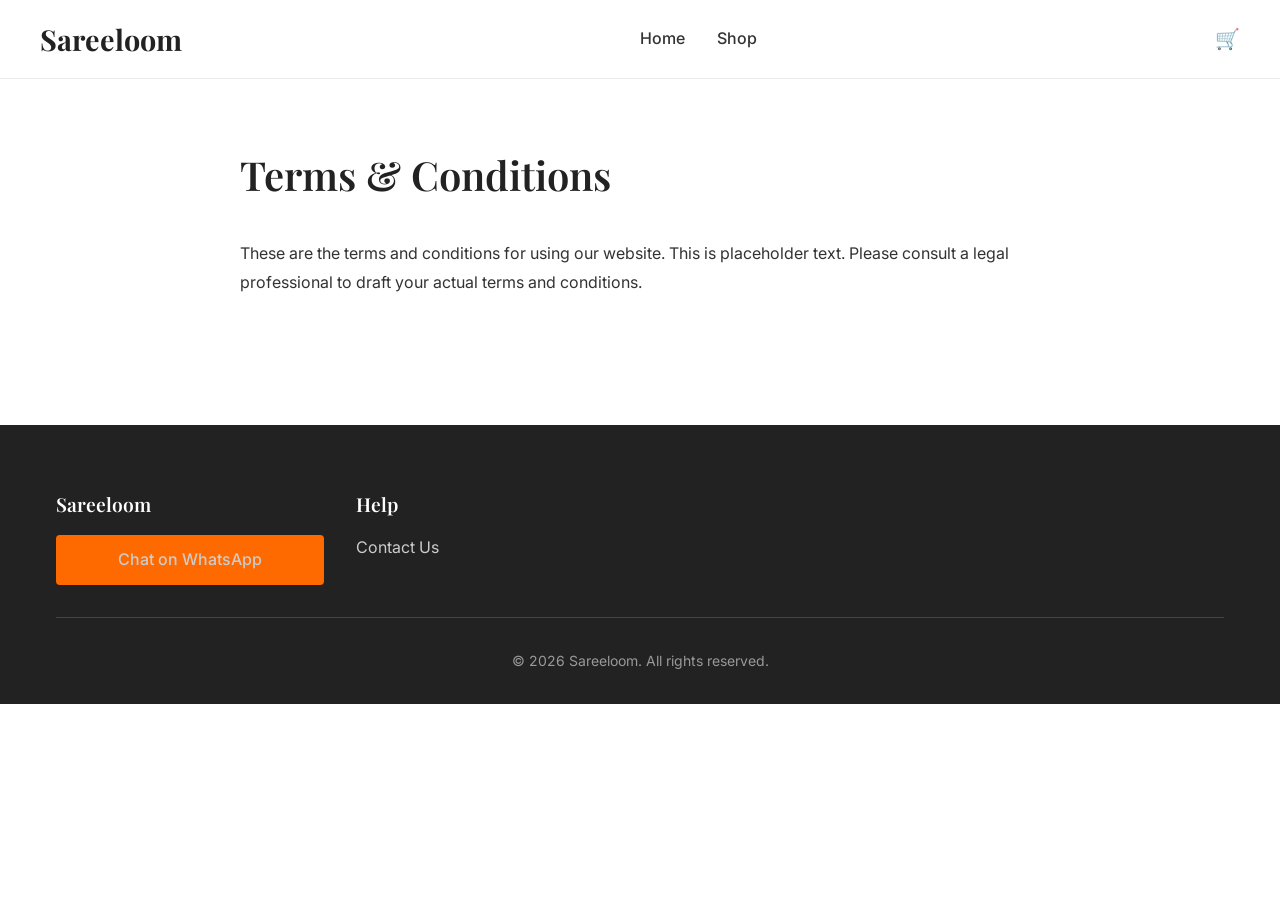
<file: terms.html>
<!DOCTYPE html>
<html lang="en">
<head>
    <meta charset="UTF-8">
    <meta name="viewport" content="width=device-width, initial-scale=1.0">
    <title>Terms & Conditions - Sareeloom</title>
    <link href="https://fonts.googleapis.com/css2?family=Playfair+Display:wght@400;600;700&family=Inter:wght@400;500;600&display=swap" rel="stylesheet">
    <link rel="stylesheet" href="css/styles.css">
</head>
<body>
    <header class="header">
        <div class="container header-content">
            <button class="mobile-menu-btn" id="mobile-menu-btn">☰</button>
            <a href="index.html" class="logo site-name-display">Sareeloom</a>
            <nav class="desktop-nav">
                <ul>
                    <li><a href="index.html">Home</a></li>
                    <li><a href="shop.html">Shop</a></li>
                </ul>
            </nav>
            <div class="header-actions">
                <a href="cart.html" class="icon-btn">
                    🛒
                    <span class="cart-count-badge" style="display: none;">0</span>
                </a>
            </div>
        </div>
    </header>

    <nav class="mobile-nav" id="mobile-nav">
        <ul>
            <li><a href="index.html">Home</a></li>
            <li><a href="shop.html">Shop</a></li>
            <li><a href="cart.html">Cart</a></li>
        </ul>
    </nav>

    <main class="container">
        <div style="max-width: 800px; margin: 0 auto; padding: 4rem 0;">
            <h1 class="section-title" style="text-align: left; margin-bottom: 2rem;">Terms & Conditions</h1>
            <div style="line-height: 1.8;">
                <p>These are the terms and conditions for using our website. This is placeholder text. Please consult a legal professional to draft your actual terms and conditions.</p>
            </div>
        </div>
    </main>

    <footer class="footer">
        <div class="container">
            <div class="footer-grid">
                <div class="footer-col">
                    <h3 class="site-name-display">Sareeloom</h3>
                    <a href="#" class="btn btn-primary btn-block whatsapp-cta">Chat on WhatsApp</a>
                </div>
                <div class="footer-col">
                    <h3>Help</h3>
                    <ul>
                        <li><a href="contact.html">Contact Us</a></li>
                    </ul>
                </div>
            </div>
            <div class="footer-bottom">
                <p>&copy; <span class="current-year"></span> <span class="site-name-display"></span>. All rights reserved.</p>
            </div>
        </div>
    </footer>

    <script src="js/config.js"></script>
    <script src="js/utils.js"></script>
    <script src="js/cart.js"></script>
    <script src="js/app.js"></script>
    <script>
        document.addEventListener('DOMContentLoaded', () => {
            document.querySelectorAll('.whatsapp-cta').forEach(btn => {
                btn.href = `https://wa.me/${window.siteConfig.BUSINESS_WHATSAPP_NUMBER}`;
                btn.target = "_blank";
            });

            if(document.getElementById('contact-email')) {
                document.getElementById('contact-email').textContent = window.siteConfig.BUSINESS_EMAIL;
                document.getElementById('contact-phone').textContent = window.siteConfig.BUSINESS_PHONE;
                document.getElementById('contact-hours').textContent = window.siteConfig.BUSINESS_HOURS;
            }
        });
    </script>
</body>
</html>
</file>
<file: css/styles.css>
/* --- CSS VARIABLES --- */
:root {
    --primary-color: #FF6A00;
    --primary-hover: #e55e00;
    --dark-charcoal: #222222;
    --light-bg: #f9f9f9;
    --border-color: #eaeaea;
    --text-main: #333333;
    --text-muted: #777777;
    --white: #ffffff;
    --font-heading: 'Playfair Display', serif;
    --font-body: 'Inter', sans-serif;
    --transition: all 0.3s ease;
    --shadow-sm: 0 2px 4px rgba(0,0,0,0.05);
    --shadow-md: 0 4px 8px rgba(0,0,0,0.1);
    --shadow-lg: 0 10px 20px rgba(0,0,0,0.15);
}

/* --- RESET & TYPOGRAPHY --- */
* {
    margin: 0;
    padding: 0;
    box-sizing: border-box;
}

body {
    font-family: var(--font-body);
    color: var(--text-main);
    background-color: var(--white);
    line-height: 1.6;
    overflow-x: hidden;
}

h1, h2, h3, h4, h5, h6 {
    font-family: var(--font-heading);
    color: var(--dark-charcoal);
    font-weight: 600;
}

a {
    text-decoration: none;
    color: inherit;
    transition: var(--transition);
}

ul {
    list-style: none;
}

img {
    max-width: 100%;
    height: auto;
    display: block;
}

/* --- UTILITIES --- */
.container {
    width: 100%;
    max-width: 1200px;
    margin: 0 auto;
    padding: 0 1rem;
}

.section {
    padding: 4rem 0;
}

.section-title {
    text-align: center;
    font-size: 2.5rem;
    margin-bottom: 2rem;
}

.btn {
    display: inline-block;
    padding: 0.75rem 1.5rem;
    font-size: 1rem;
    font-weight: 500;
    text-align: center;
    border: none;
    border-radius: 4px;
    cursor: pointer;
    transition: var(--transition);
}

.btn-primary {
    background-color: var(--primary-color);
    color: var(--white);
}

.btn-primary:hover {
    background-color: var(--primary-hover);
}

.btn-outline {
    background-color: transparent;
    border: 1px solid var(--dark-charcoal);
    color: var(--dark-charcoal);
}

.btn-outline:hover {
    background-color: var(--dark-charcoal);
    color: var(--white);
}

.btn-block {
    display: block;
    width: 100%;
}

.text-center {
    text-align: center;
}

/* --- HEADER & NAVIGATION --- */
.announcement-bar {
    background-color: var(--primary-color);
    color: var(--white);
    text-align: center;
    padding: 0.5rem;
    font-size: 0.875rem;
}

.header {
    border-bottom: 1px solid var(--border-color);
    background-color: var(--white);
    position: sticky;
    top: 0;
    z-index: 1000;
}

.header-content {
    display: flex;
    justify-content: space-between;
    align-items: center;
    padding: 1rem 0;
}

.logo {
    font-family: var(--font-heading);
    font-size: 1.8rem;
    font-weight: 700;
    color: var(--dark-charcoal);
}

.desktop-nav {
    display: none;
}

.desktop-nav ul {
    display: flex;
    gap: 2rem;
}

.desktop-nav a {
    font-weight: 500;
}

.desktop-nav a:hover {
    color: var(--primary-color);
}

.header-actions {
    display: flex;
    align-items: center;
    gap: 1rem;
}

.icon-btn {
    background: none;
    border: none;
    font-size: 1.25rem;
    cursor: pointer;
    position: relative;
    color: var(--dark-charcoal);
}

.cart-count-badge {
    position: absolute;
    top: -8px;
    right: -8px;
    background-color: var(--primary-color);
    color: var(--white);
    font-size: 0.7rem;
    width: 18px;
    height: 18px;
    border-radius: 50%;
    display: flex;
    justify-content: center;
    align-items: center;
    font-weight: bold;
}

.mobile-menu-btn {
    display: block;
    background: none;
    border: none;
    font-size: 1.5rem;
    cursor: pointer;
}

/* Mobile Nav Drawer */
.mobile-nav {
    position: fixed;
    top: 0;
    left: -100%;
    width: 250px;
    height: 100vh;
    background-color: var(--white);
    z-index: 1100;
    box-shadow: var(--shadow-lg);
    transition: var(--transition);
    padding: 2rem 1rem;
}

.mobile-nav.active {
    left: 0;
}

.mobile-nav ul {
    display: flex;
    flex-direction: column;
    gap: 1.5rem;
    margin-top: 2rem;
}

/* --- HERO SECTION --- */
.hero {
    position: relative;
    height: 70vh;
    min-height: 400px;
    background-image: url('https://images.unsplash.com/photo-1583391733958-6512808de432?auto=format&fit=crop&q=80&w=1600');
    background-size: cover;
    background-position: center;
    display: flex;
    align-items: center;
}

.hero::after {
    content: '';
    position: absolute;
    top: 0;
    left: 0;
    width: 100%;
    height: 100%;
    background: rgba(0, 0, 0, 0.4);
}

.hero-content {
    position: relative;
    z-index: 10;
    color: var(--white);
    max-width: 600px;
}

.hero h1 {
    color: var(--white);
    font-size: 3rem;
    margin-bottom: 1rem;
}

.hero p {
    font-size: 1.125rem;
    margin-bottom: 2rem;
}

/* --- PRODUCT CARDS --- */
.product-grid {
    display: grid;
    grid-template-columns: repeat(2, 1fr);
    gap: 1rem;
}

.product-card {
    border: 1px solid var(--border-color);
    border-radius: 4px;
    overflow: hidden;
    background-color: var(--white);
    transition: var(--transition);
    position: relative;
    display: flex;
    flex-direction: column;
}

.product-card:hover {
    box-shadow: var(--shadow-md);
}

.product-img-wrap {
    position: relative;
    padding-top: 133%; /* 3:4 aspect ratio */
    overflow: hidden;
}

.product-img-wrap img {
    position: absolute;
    top: 0;
    left: 0;
    width: 100%;
    height: 100%;
    object-fit: cover;
    transition: transform 0.5s ease;
}

.product-card:hover .product-img-wrap img {
    transform: scale(1.05);
}

.product-badges {
    position: absolute;
    top: 10px;
    left: 10px;
    display: flex;
    flex-direction: column;
    gap: 5px;
    z-index: 2;
}

.badge {
    background-color: var(--dark-charcoal);
    color: var(--white);
    font-size: 0.7rem;
    padding: 0.2rem 0.5rem;
    border-radius: 2px;
    text-transform: uppercase;
    font-weight: bold;
}

.badge.sale {
    background-color: var(--primary-color);
}

.wishlist-btn {
    position: absolute;
    top: 10px;
    right: 10px;
    background-color: var(--white);
    border: none;
    width: 30px;
    height: 30px;
    border-radius: 50%;
    display: flex;
    justify-content: center;
    align-items: center;
    box-shadow: var(--shadow-sm);
    z-index: 2;
    cursor: pointer;
}

.product-info {
    padding: 1rem;
    display: flex;
    flex-direction: column;
    flex-grow: 1;
}

.product-category {
    font-size: 0.75rem;
    color: var(--text-muted);
    text-transform: uppercase;
    margin-bottom: 0.5rem;
}

.product-title {
    font-size: 1rem;
    margin-bottom: 0.5rem;
    font-family: var(--font-body);
    font-weight: 500;
    color: var(--dark-charcoal);
}

.product-id {
    font-size: 0.75rem;
    color: var(--text-muted);
    margin-bottom: 0.5rem;
}

.product-price-wrap {
    margin-bottom: 1rem;
    display: flex;
    align-items: baseline;
    gap: 0.5rem;
    flex-grow: 1;
}

.product-price {
    font-weight: 600;
    color: var(--primary-color);
    font-size: 1.1rem;
}

.product-original-price {
    text-decoration: line-through;
    color: var(--text-muted);
    font-size: 0.85rem;
}

/* --- CATEGORY CARDS --- */
.category-grid {
    display: grid;
    grid-template-columns: repeat(2, 1fr);
    gap: 1rem;
}

.category-card {
    position: relative;
    border-radius: 4px;
    overflow: hidden;
    height: 200px;
}

.category-card img {
    width: 100%;
    height: 100%;
    object-fit: cover;
}

.category-overlay {
    position: absolute;
    top: 0;
    left: 0;
    width: 100%;
    height: 100%;
    background: rgba(0,0,0,0.3);
    display: flex;
    justify-content: center;
    align-items: center;
    transition: var(--transition);
}

.category-card:hover .category-overlay {
    background: rgba(0,0,0,0.5);
}

.category-title {
    color: var(--white);
    font-family: var(--font-heading);
    font-size: 1.25rem;
}

/* --- FOOTER --- */
.footer {
    background-color: var(--dark-charcoal);
    color: var(--white);
    padding: 4rem 0 2rem;
    margin-top: 4rem;
}

.footer-grid {
    display: grid;
    grid-template-columns: 1fr;
    gap: 2rem;
    margin-bottom: 2rem;
}

.footer-col h3 {
    color: var(--white);
    font-size: 1.2rem;
    margin-bottom: 1rem;
}

.footer-col ul li {
    margin-bottom: 0.5rem;
}

.footer-col a {
    color: #cccccc;
}

.footer-col a:hover {
    color: var(--primary-color);
}

.footer-bottom {
    border-top: 1px solid #444;
    padding-top: 2rem;
    text-align: center;
    color: #999;
    font-size: 0.875rem;
}

/* --- TOAST --- */
#toast-container {
    position: fixed;
    bottom: 20px;
    right: 20px;
    z-index: 9999;
    display: flex;
    flex-direction: column;
    gap: 10px;
}

.toast {
    background-color: var(--dark-charcoal);
    color: var(--white);
    padding: 12px 20px;
    border-radius: 4px;
    box-shadow: var(--shadow-md);
    transform: translateY(100px);
    opacity: 0;
    transition: all 0.3s cubic-bezier(0.68, -0.55, 0.265, 1.55);
}

.toast.show {
    transform: translateY(0);
    opacity: 1;
}

.toast-error {
    background-color: #d32f2f;
}

.toast-success {
    background-color: #388e3c;
}

/* --- FORMS --- */
.form-group {
    margin-bottom: 1rem;
}

.form-label {
    display: block;
    margin-bottom: 0.5rem;
    font-weight: 500;
    font-size: 0.9rem;
}

.form-control {
    width: 100%;
    padding: 0.75rem;
    border: 1px solid var(--border-color);
    border-radius: 4px;
    font-family: inherit;
    font-size: 1rem;
}

.form-control:focus {
    outline: none;
    border-color: var(--primary-color);
}

/* --- MEDIA QUERIES --- */
@media (min-width: 768px) {
    .product-grid {
        grid-template-columns: repeat(3, 1fr);
        gap: 2rem;
    }

    .category-grid {
        grid-template-columns: repeat(4, 1fr);
        gap: 1.5rem;
    }

    .hero h1 {
        font-size: 4rem;
    }

    .footer-grid {
        grid-template-columns: repeat(4, 1fr);
    }

    .desktop-nav {
        display: block;
    }

    .mobile-menu-btn {
        display: none;
    }
}

@media (min-width: 1024px) {
    .product-grid {
        grid-template-columns: repeat(4, 1fr);
    }
}
</file>
